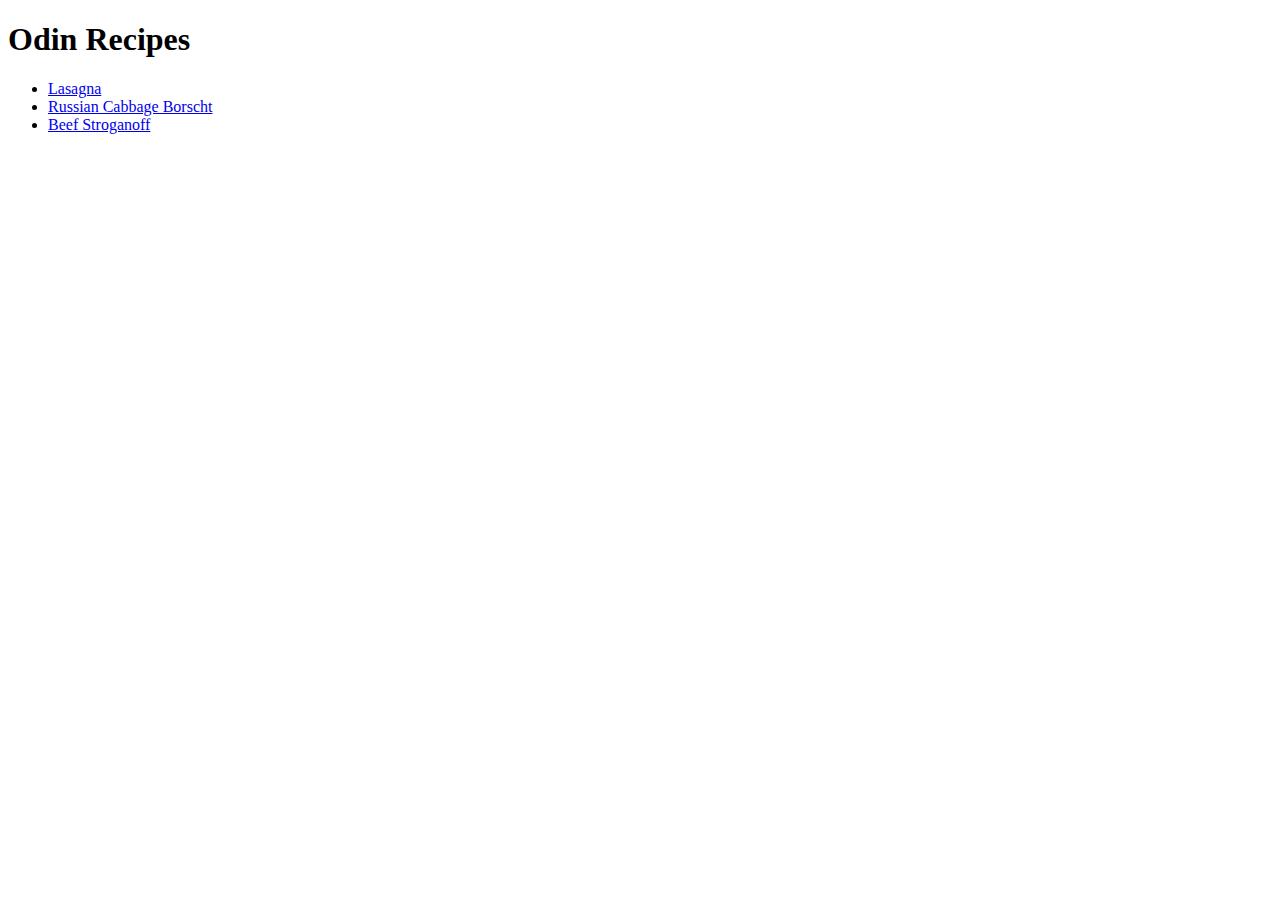
<file: index.html>
<!DOCTYPE html>
    <html lang="en">
        <head>
            <meta charset="utf-8">
            <title>Recipe</title>
        </head>
        <body>
            <h1>Odin Recipes</h1>
            <ul>
                <li><a href="./recipes/lasagna.html" rel="noreferrer noopener">Lasagna</a></li>
                <li><a href="./recipes/RussianCabbageBorscht.html" rel="noreferrer noopener">Russian Cabbage Borscht</a> </li>
                <li><a href="./recipes/BeefStroganoff.html" rel="noreferrer noopener">Beef Stroganoff</a></li>
            </ul>
        </body>

    </html>
</file>
